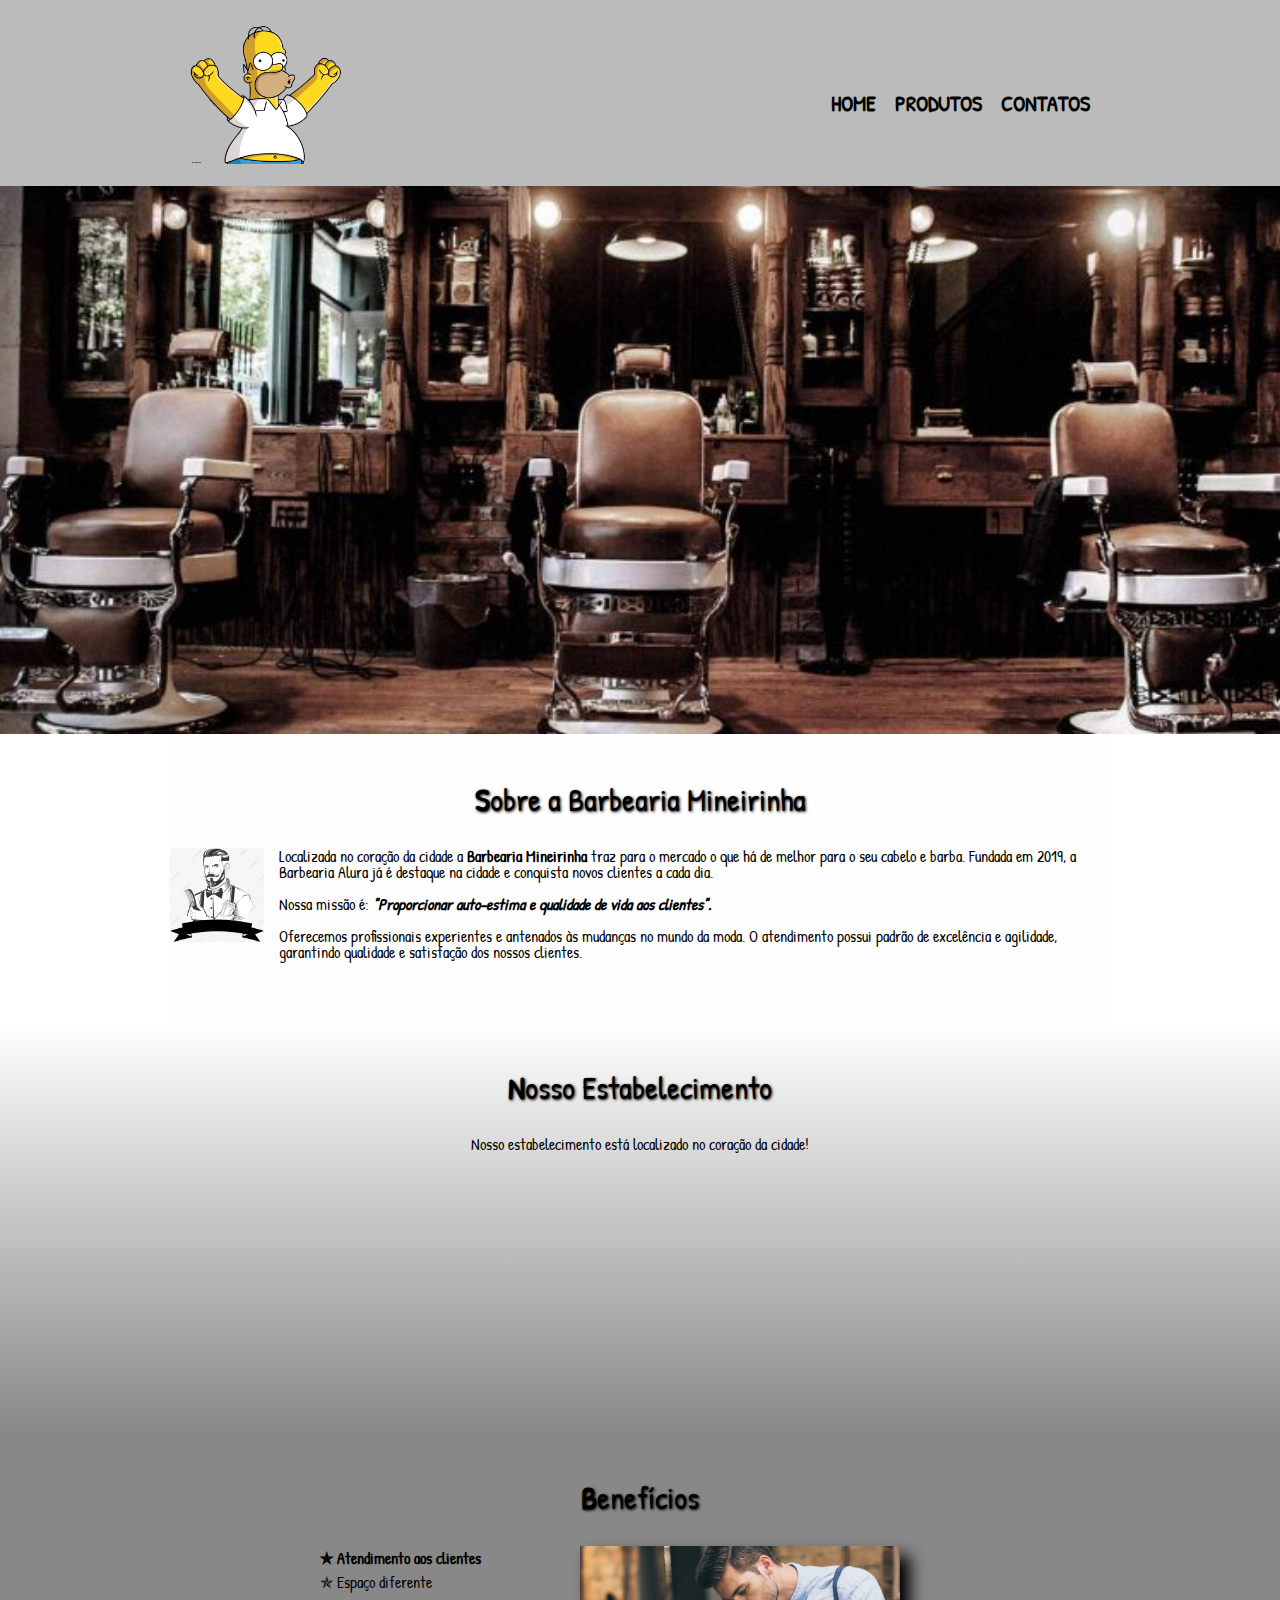
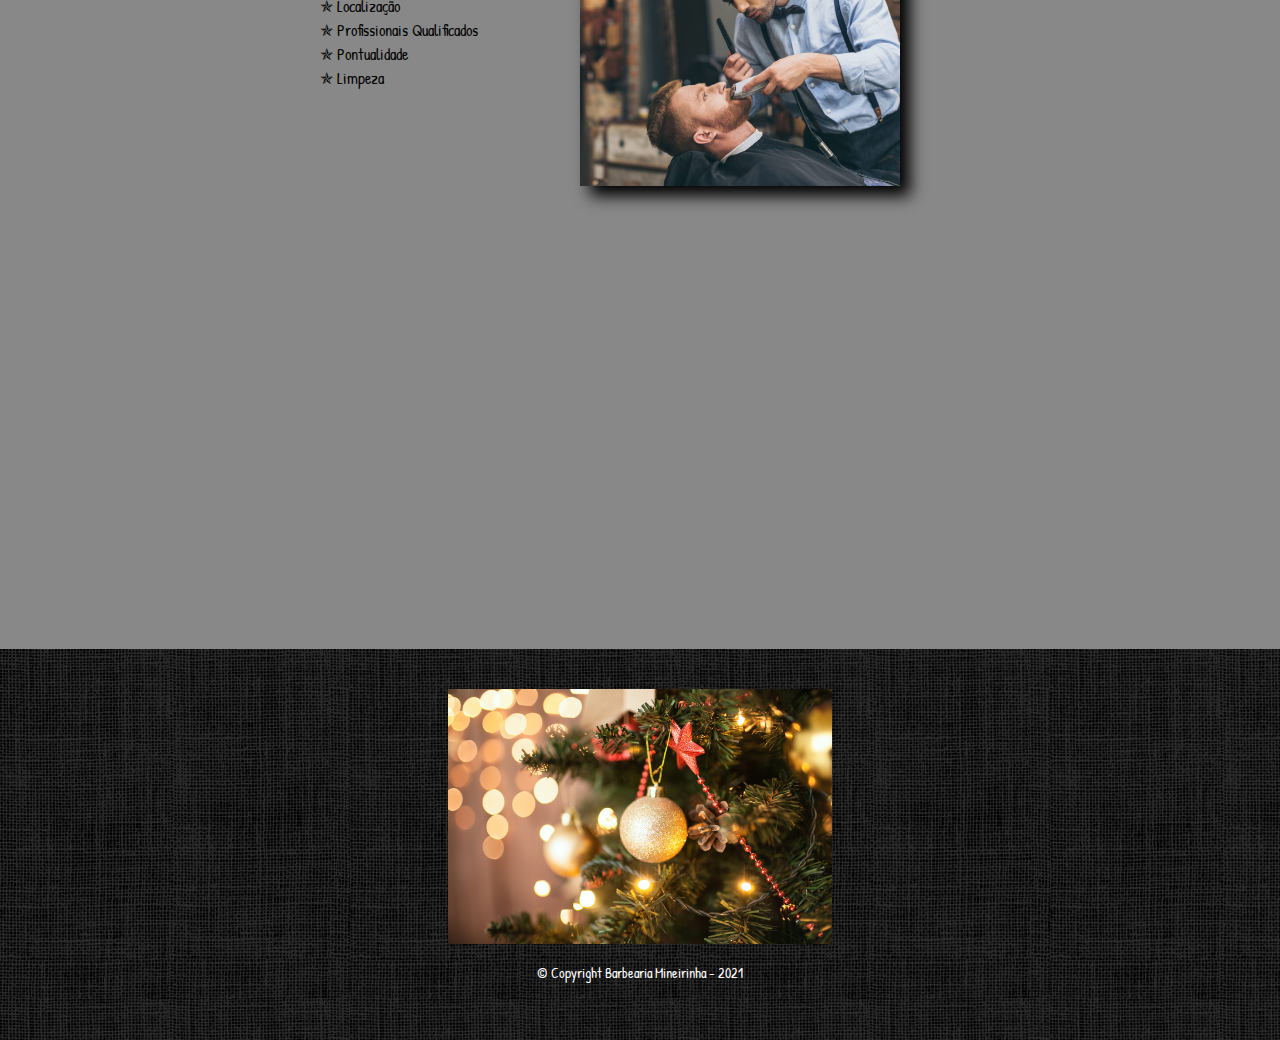
<file: index.html>
<!DOCTYPE html>
<html>
    <head>
        <meta charset="utf-8">
        <meta name="viewport" content="width=device-width">
        <title>Barbearia Mineirinha</title>
        <link rel="stylesheet" href="./reset.css">
        <link rel="stylesheet" href="./style.css">
        <link href="https://fonts.googleapis.com/css2?family=Patrick+Hand&display=swap" rel="stylesheet">
        
    </head>

    <body>
        <header>
            <div class="caixa">
                <h1>
                    <img class="logo" src="./logo-barbearia.png" alt="Hommer feliz">
                </h1>
                <nav>
                    <ul>
                        <li><a href="./index.html">Home</a></li>
                        <li><a href="./produtos.html">Produtos</a></li>
                        <li><a href="./contato.html">Contatos</a></li>
                    </ul>
                </nav>
            </div>
        </header>
        <img class="banner" src="./Barbearia.jpg">

        <main>
            <section class="principal">

                <h2 class="titulo-principal">Sobre a Barbearia Mineirinha</h2>

                <img class="sobre" src="./sobre.jpg" alt="Utensilios de um barbeiro">

                <p>Localizada no coração da cidade a <strong>Barbearia Mineirinha</strong> traz para o mercado o que há de melhor para o seu cabelo e barba. Fundada em 2019, a Barbearia Alura já é destaque na cidade e conquista novos clientes a cada dia.</p>
            
                <p id="missao">Nossa missão é: <em><strong>"Proporcionar auto-estima e qualidade de vida aos clientes".</strong></em></p>
            
                <p>Oferecemos profissionais experientes e antenados às mudanças no mundo da moda. O atendimento possui padrão de excelência e agilidade, garantindo qualidade e satisfação dos nossos clientes.</p>


            </section>

            <section class="mapa">
                <h3 class="titulo-principal">Nosso Estabelecimento</h3>
                <p>Nosso estabelecimento está localizado no coração da cidade!</p>
                <div class="conteudo-mapa">
                    <iframe src="https://www.google.com/maps/embed?pb=!1m18!1m12!1m3!1d21714.7775994503!2d-47.83521227678677!3d-15.821523046692068!2m3!1f0!2f0!3f0!3m2!1i1024!2i768!4f13.1!3m3!1m2!1s0x935a2369952fc2eb%3A0xe545889e1d00275a!2sPonte%20Juscelino%20Kubitschek!5e0!3m2!1spt-BR!2sbr!4v1638988767433!5m2!1spt-BR!2sbr" width="100%" height="200" style="border:0;" allowfullscreen="" loading="lazy"></iframe>
                </div>
                </section>
            <section class="beneficios">
                <h3 class="titulo-principal">Benefícios</h3>
                <div class="conteudo-beneficios">                
                    <ul class="itens-beneficios">
                        <li class="itens">Atendimento aos clientes</li>
                        <li class="itens">Espaço diferente</li>
                        <li class="itens">Localização</li>
                        <li class="itens">Profissionais Qualificados</li>
                        <li class="itens">Pontualidade</li>
                        <li class="itens">Limpeza</li>
                    </ul>            
                    <img class="img-beneficios" src="./Beneficios.jpg">
                </div>
                <div class="video">
                    <iframe width="100%" height="315" src="https://www.youtube.com/embed/htWsxxJ0WW4" title="YouTube video player" frameborder="0" allow="accelerometer; autoplay; clipboard-write; encrypted-media; gyroscope; picture-in-picture" allowfullscreen></iframe>
                </div>
                </section>
        </main>
        <footer>
            <img class="rodape" src="./rodape.jpg" alt="Logo">
            <p class="copyright">&copy; Copyright Barbearia Mineirinha - 2021</p>
        </footer>
    </body>
</html>
</file>
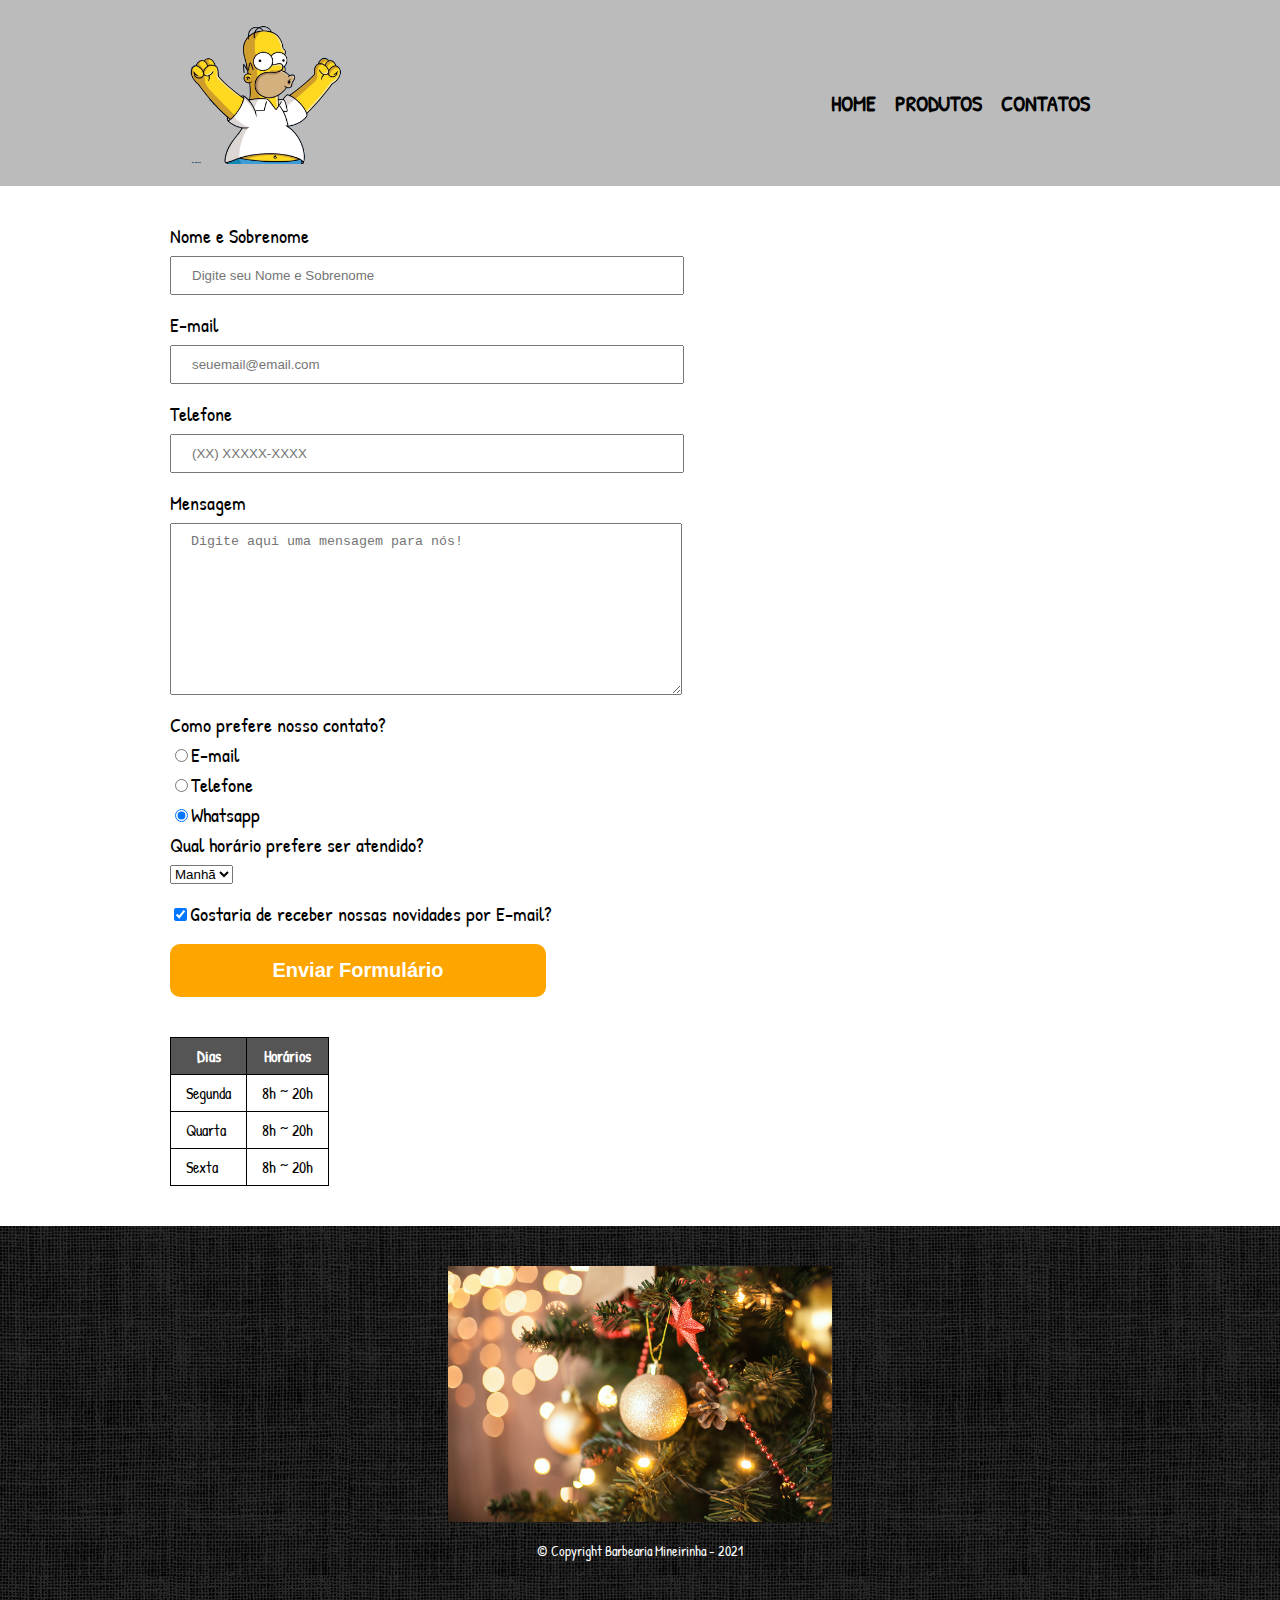
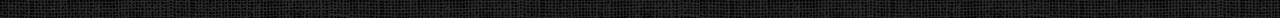
<file: contato.html>
<!DOCTYPE html>
<html>
    <head>
        <meta charset="utf-8">
        <title>Contatos - Barbearia Mineirinha</title>
        <link rel="stylesheet" href="./reset.css">
        <link rel="stylesheet" href="./style.css">
        <link href="https://fonts.googleapis.com/css2?family=Patrick+Hand&display=swap" rel="stylesheet">

    </head>

    <body>
        <header>
            <div class="caixa">
                <h1>
                    <img class="logo" src="./logo-barbearia.png" alt="Hommer feliz">
                </h1>
                <nav>
                    <ul>
                        <li><a href="./index.html">Home</a></li>
                        <li><a href="./produtos.html">Produtos</a></li>
                        <li><a href="./contato.html">Contatos</a></li>
                    </ul>
                </nav>
            </div>
        </header>

        <main class="principal-contato">
            <form>

                <label for="nomesobrenome">Nome e Sobrenome</label>
                <input type="text" id="nomesobrenome" class="input-padrao" required placeholder="Digite seu Nome e Sobrenome">

                <label for="email">E-mail</label>
                <input type="email" id="email" class="input-padrao" required placeholder="seuemail@email.com">

                <label for="telefone">Telefone</label>
                <input type="tel" id="telefone" class="input-padrao" required placeholder="(XX) XXXXX-XXXX">

                

                <label for="mensagem">Mensagem</label>
                <textarea cols="70" rows="10" id="mensagem" class="input-padrao" required placeholder="Digite aqui uma mensagem para nós!"></textarea>
    
                <fieldset>
                    <legend>Como prefere nosso contato?</legend>
                    <label for="radio-email"><input type="radio" name="contato" value="email" id="radio-email">E-mail</label>
                    

                    <label for="radio-telefone"><input type="radio" name="contato" value="telefone" id="radio-telefone">Telefone</label>
                    

                    <label for="radio-whatsapp"><input type="radio" name="contato" value="whatsapp" id="radio-whatsapp" checked>Whatsapp</label>
                    
                </fieldset>

                <fieldset>
                <legend>Qual horário prefere ser atendido?</legend>
                    <select>
                        <option>Manhã</option>
                        <option>Tarde</option>
                        <option>Noite</option>
                    </select>
                </fieldset>

                <label class="checkbox"><input type="checkbox" checked>Gostaria de receber nossas novidades por E-mail? </label>

                <input type="submit" value="Enviar Formulário" class="enviar">

            </form>

            <table>
                <thead>
                    <tr> 
                        <th>Dias</th>
                        <th>Horários</th>
                    </tr>
                </thead>
                <tbody>
                    <tr>
                        <td>Segunda</td>
                        <td>8h ~ 20h</td>
                    </tr>
                    <tr>
                        <td>Quarta</td>
                        <td>8h ~ 20h</td>
                    </tr>
                    <tr>
                        <td>Sexta</td>
                        <td>8h ~ 20h</td>
                    </tr>
                </tbody>
            </table>

        </main>

        <footer>
            <img class="rodape" src="./rodape.jpg" alt="Logo">
            <p class="copyright">&copy; Copyright Barbearia Mineirinha - 2021</p>
        </footer>
    </body>
</html>
</file>
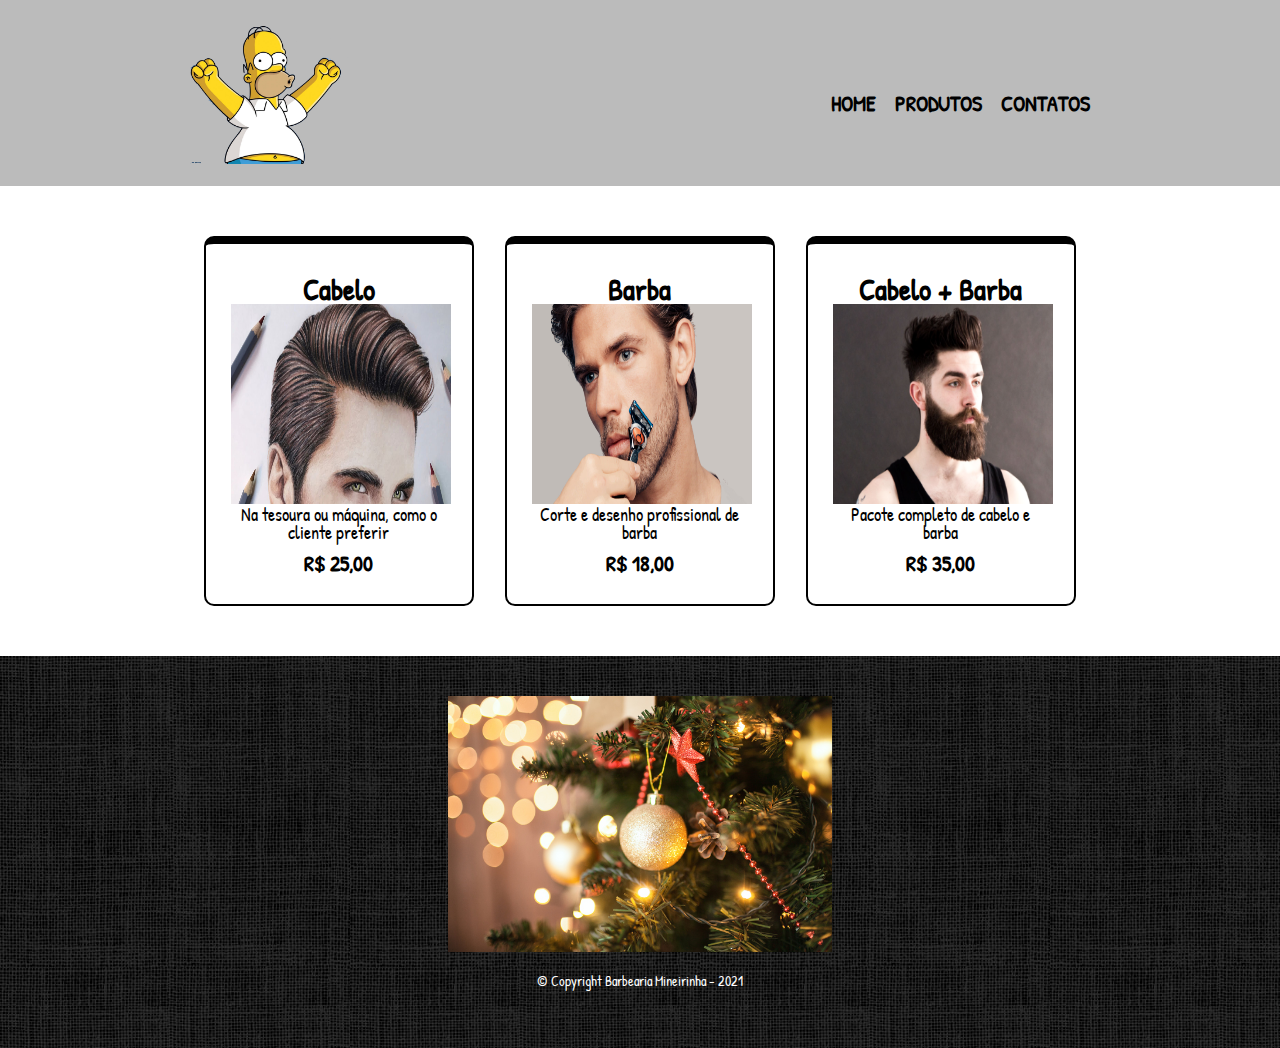
<file: produtos.html>
<!DOCTYPE html>
<html>
    <head>
        <meta charset="utf-8">
        <title>Produtos - Barbearia Mineirinha</title>
        <link rel="stylesheet" href="./reset.css">
        <link rel="stylesheet" href="./style.css">
        <link href="https://fonts.googleapis.com/css2?family=Patrick+Hand&display=swap" rel="stylesheet">

    </head>

    <body>
        <header>
            <div class="caixa">
                <h1>
                    <img class="logo" src="./logo-barbearia.png">
                </h1>
                <nav>
                    <ul>
                        <li><a href="./index.html">Home</a></li>
                        <li><a href="./produtos.html">Produtos</a></li>
                        <li><a href="./contato.html">Contatos</a></li>
                    </ul>
                </nav>
            </div>
        </header>

        <main>
            <ul class="produtos">
                <li>
                    <h2>Cabelo</h2>
                    <img class="c" src="./Cabelo.jpg">
                    <p class="descricao">Na tesoura ou máquina, como o cliente preferir</p>
                    <p class="preco">R$ 25,00</p>
                </li>
                <li>
                    <h2>Barba</h2>
                    <img class="c" src="./Barba.jpg">
                    <p class="descricao">Corte e desenho profissional de barba</p>
                    <p class="preco">R$ 18,00</p>
                    </li> 
                <li>
                    <h2>Cabelo + Barba</h2>
                    <img class="c" src="./Cabelo+barba.jpg">
                    <p class="descricao">Pacote completo de cabelo e barba</p>
                    <p class="preco">R$ 35,00</p>
                </li>
            </ul>
        </main>

        <footer>
            <img class="rodape" src="./rodape.jpg">
            <p class="copyright">&copy; Copyright Barbearia Mineirinha - 2021</p>
        </footer>
    </body>
</html>
</file>
<file: style.css>
body{
    font-family: 'Patrick Hand', cursive;
}

header{
    background: #BBBBBB;
    padding: 20px 0;
}
nav {
    position: absolute;
    top: 72px;
    right: 0;
}

.caixa {
position: relative;
width: 900px;
margin: 0 auto;
}

nav li {
    display: inline;
    margin: 0 0 0 15px;
   }

 nav a {
    text-transform: uppercase;
    color: #000000;
    font-weight: bold;
    font-size: 22px;
    text-decoration: none;
 }
 nav a:hover {
     color: #c78c19;
     text-decoration: underline;
 }
.logo {
    width: 20%;
    height: 20%;
}

.c {
    height: 200px;
    width: 220px;
}

.produtos {
    width: 900px;
    margin: 0 auto;
    padding: 50px 0;
}
.produtos li {
    display: inline-block;
    text-align: center;
    width: 30%;
    vertical-align: top;
    margin: 0 1.5%;
    padding: 30px 25px;
    box-sizing: border-box;
    border: 2px solid #000000;
    border-top-width: 8px;
    border-radius: 10px;
}

.produtos li:hover {
    border-color: #c78c19;
}

.produtos li:active {
    border-color: red;
}

.produtos li:hover h2{
    font-size: 32px;
}

.produtos h2 {
    font-size: 30px;
    font-weight: bold;
}

.descricao {
    font-size: 18px;
}
.preco {
    font-size: 22px;
    font-weight: bold;
    margin-top: 10px;
}
footer {
    text-align: center;
    background: url("./bg.jpg");
    padding: 40px 0;
}

.rodape {
    width: 30%;
    height: 30%;
}

.copyright {
    color: #FFFFFF;
    font-size: 14px;
    margin: 20px 0;
}

.principal-contato {
    width: 940px;
    margin: 0 auto;
}

form {
    margin: 40px 0;
}

form label, form legend {
    display: block;
    font-size: 20px;
    margin: 0 0 10px;
}

.input-padrao {
    display: block;
    margin: 0 0 20px;
    padding: 10px 20px;
    width: 50%;
}

.checkbox {
    margin: 20px 0;
}

.enviar {
    width: 40%;
    padding: 15px 0;
    background: orange;
    color: white;
    font-weight: bold;
    font-size: 20px;
    border: none;
    border-radius: 10px;
    transition: 1s all;
    cursor: pointer;
}

.enviar:hover {
    background: darkorange;
    transform: scale(1.25);
}

table {
    margin: 20px 0 40px;
}

thead{
    background: #555;
    color: white;
    font-weight: bold;
}

td, th {
    border: 1px solid black;
    padding: 10px 15px;
}

/* CSS da página incial */

.banner {
    width: 100%;
}

.titulo-principal {
    text-align: center;
    font-size: 2em;
    margin: 0 0 1em;
    clear: left;
    text-shadow: 1px 1px 3px #000000;
    
}

.titulo-principal:first-letter{
    font-weight: bold;
}



.principal {
    padding: 3em 0;
    background: #fefefe;
    width: 940px;
    margin: 0 auto;
}

.principal p {
    margin: 0 0 1em;
}

.principal strong{
    font-weight: bold;
}

.principal em {
    font-style: italic;
}

.sobre {
    width: 10%;
    float: left;
    margin: 0 15px 15px 0;
}

.mapa {
    padding: 3em 0;
    background: linear-gradient(#fefefe, #888888);
    
}

.conteudo-mapa {
    width: 940px;
    margin: 0 auto;
}
.mapa p{
    margin: 0 0 2em 0;
    text-align: center;
}

.beneficios {
    padding: 3em 0;
    background: #888;
}
.conteudo-beneficios{
    width: 640px;
    margin: 0 auto;
}

.itens-beneficios {
    width: 40%;
    display: inline-block;
    vertical-align: top;
}

.itens{
    line-height: 1.5em;
}

.itens::before{
    content: '✯ ';
}

.itens:nth-child(1){
    font-weight: bold;
}

.img-beneficios {
    width: 50%;
    opacity: 1;
    transition: 500ms;
    box-shadow: 10px 10px 15px  #000000;
    
}

.img-beneficios:hover {
    opacity: 0.6;
}

.video {
    width: 560px;
    margin: 3em auto;
}

@media screen and (max-width: 480px) {
    .caixa, .principal, .conteudo-beneficios, .conteudo-mapa, .video{
        width: auto;
    }
    h1 {
        text-align: center;
    }
    nav {
        position: static;
        text-align: center;
    }
    
}
</file>
